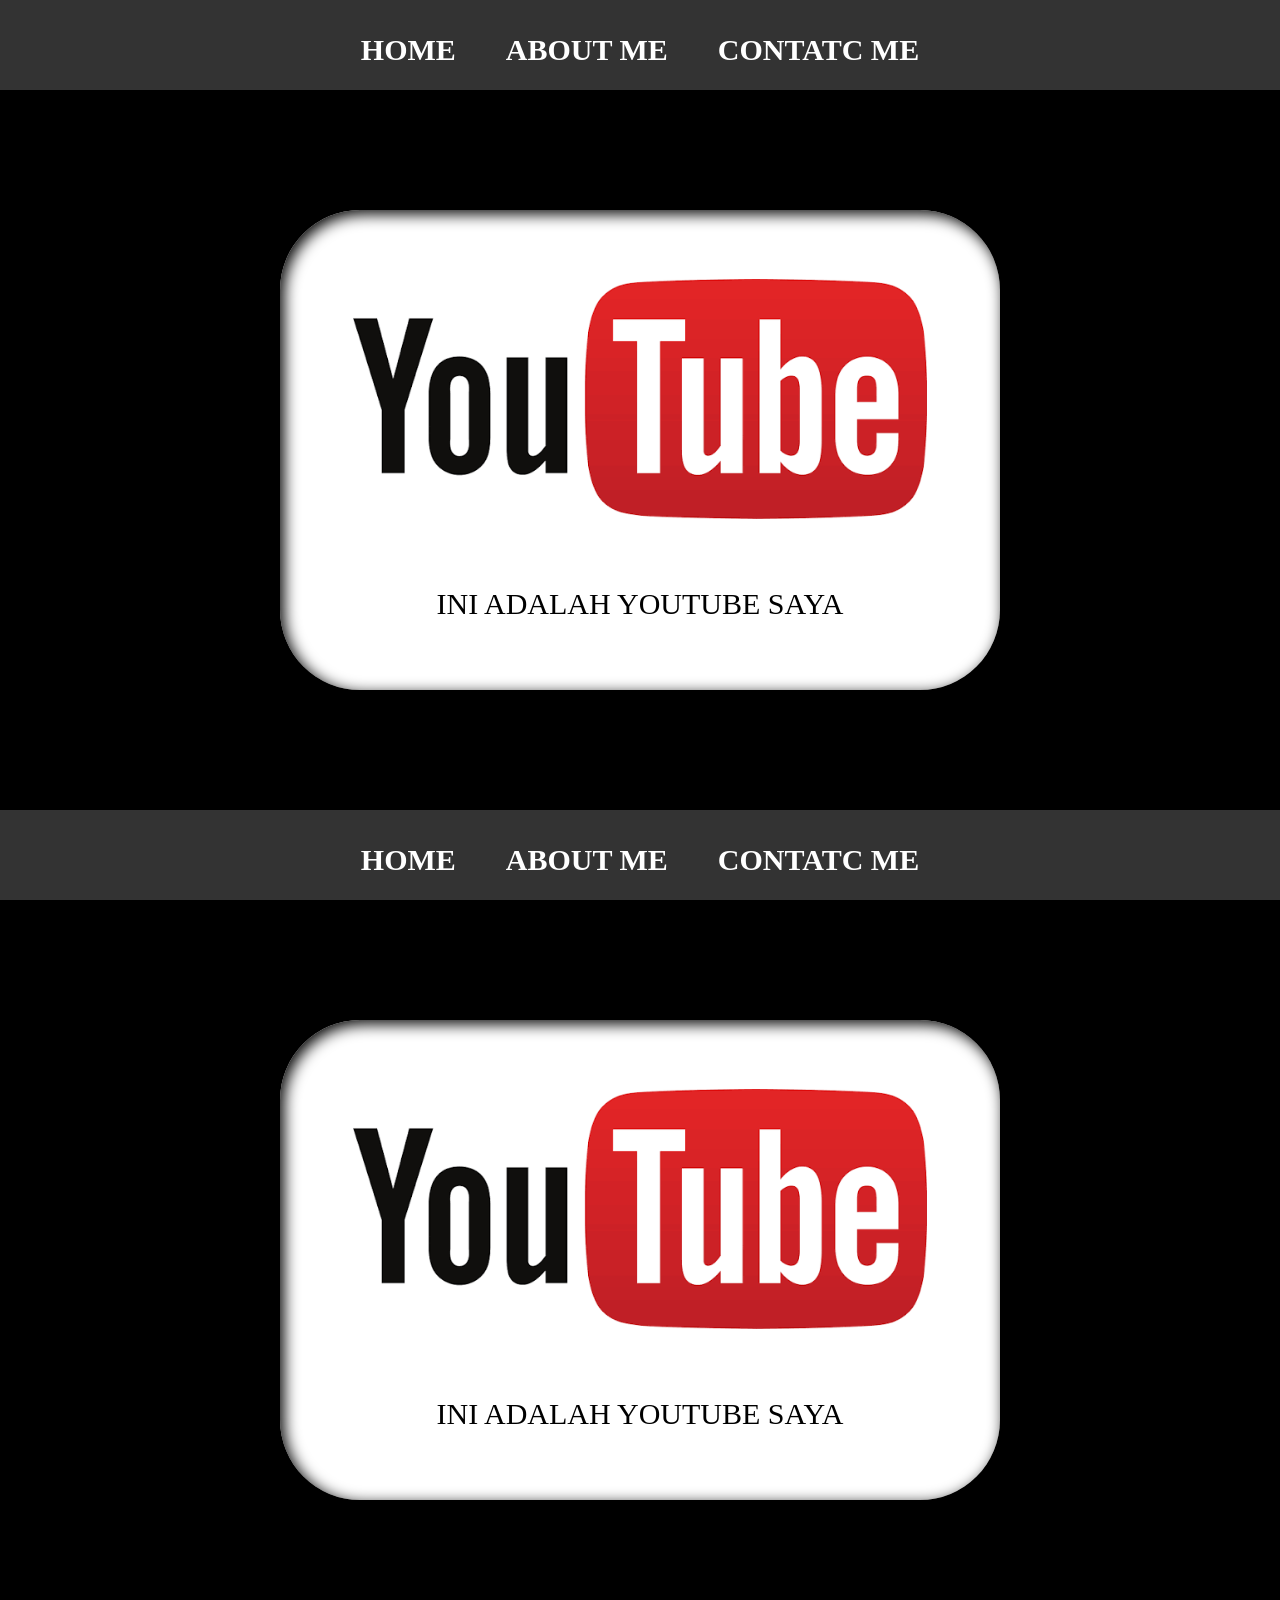
<file: index.html>
<html>
    <head>
        <title>WEB SAYA</title>
        <link rel="stylesheet" href="style.css" />
    </head>
    <body>
        <div class="container-doang">
        <!-- NAVIGATION BAR -->
         <div class="container-navbar">
            <ul class="ul-navbar">
                <li class="li-navbar">
                    <a href="#" class="a-navbar">HOME</a>
                </li>
                <li class="li-navbar">
                    <a href="about.html" class="a-navbar">ABOUT ME</a>
                </li>
                <li class="li-navbar">
                    <a href="contact.html" class="a-navbar">CONTATC ME</a>
                </li>
            </ul>
         </div>

        <!-- NAVIGATION BAR SELESAI -->

        <!-- CONTENT 1 -->
         <div class="container-content">
              <a href="https://youtube.com/@akbargoprojek?si=T3TvNFKzvQ4DfjAC" class="a-content">
                <img src="logo youtube.png" height="50%"/>
            <p>INI ADALAH YOUTUBE SAYA</p>
            </a>
         </div>
        <!-- CONTENT 1 END -->
         <html>
    <head>
        <title>WEB SAYA</title>
        <link rel="stylesheet" href="style.css" />
    </head>
    <body>
        <div class="container-doang">
        <!-- NAVIGATION BAR -->
         <div class="container-navbar">
            <ul class="ul-navbar">
                <li class="li-navbar">
                    <a href="#" class="a-navbar">HOME</a>
                </li>
                <li class="li-navbar">
                    <a href="about.html" class="a-navbar">ABOUT ME</a>
                </li>
                <li class="li-navbar">
                    <a href="contact.html" class="a-navbar">CONTATC ME</a>
                </li>
            </ul>
         </div>

        <!-- NAVIGATION BAR SELESAI -->

        <!-- CONTENT 1 -->
         <div class="container-content">
              <a href="https://youtube.com/@akbargoprojek?si=T3TvNFKzvQ4DfjAC" class="a-content">
                <img src="logo youtube.png" height="50%"/>
            <p>INI ADALAH YOUTUBE SAYA</p>
            </a>
         </div>
        <!-- CONTENT 1 END -->
</file>
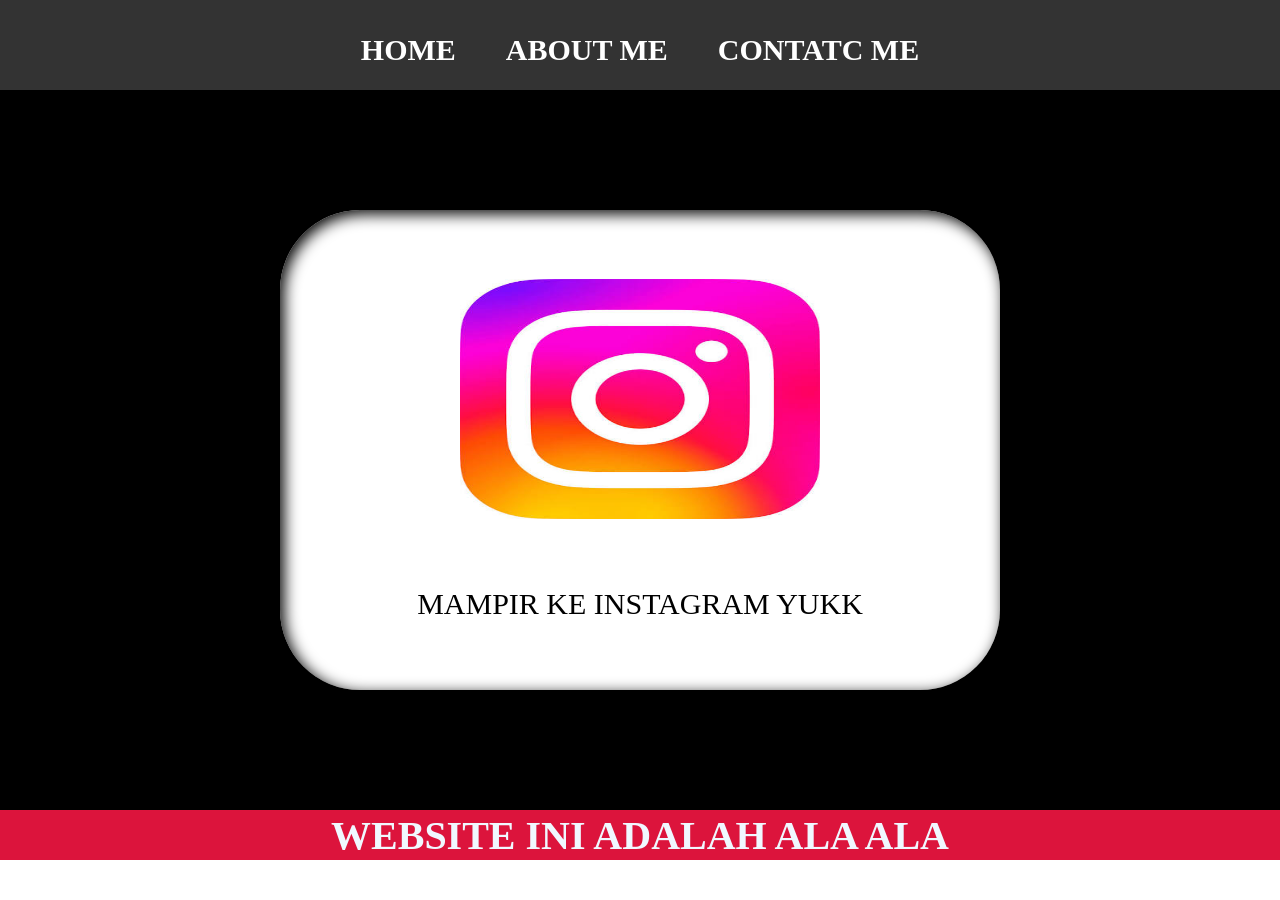
<file: about.html>
<html>
    <head>
        <title>ABOUT ME</title>
        <link rel="stylesheet" href="style.css" />
    </head>
    <body>
        <div class="container-doang">
        <!-- NAVIGATION BAR -->
         <div class="container-navbar">
            <ul class="ul-navbar">
                <li class="li-navbar">
                    <a href="index.html" class="a-navbar">HOME</a>
                </li>
                <li class="li-navbar">
                    <a href="about.html" class="a-navbar">ABOUT ME</a>
                </li>
                <li class="li-navbar">
                    <a href="contact.html" class="a-navbar">CONTATC ME</a>
                </li>
            </ul>
         </div>

        <!-- NAVIGATION BAR SELESAI -->

        <!-- CONTENT 1 -->
         <div class="container-content">         
            <a href="https://www.instagram.com/amir_akbr93?vrfl=MWJibTVvOXhsOGd3Zw==" class="a-content">
                <img src="logo instagram.jpg" class="img-content"/>
            <p>MAMPIR KE INSTAGRAM YUKK</p>
            </a>
         </div>
        <!-- CONTENT 1 END -->
         <!-- FOOTER 1 -->
         <div class="container-footer">
            <h1 class="h1-footer">WEBSITE INI ADALAH ALA ALA</h1>
         </div>
        <!-- FOOTER 1 END -->
         </div>
    </body>
</html>
</file>
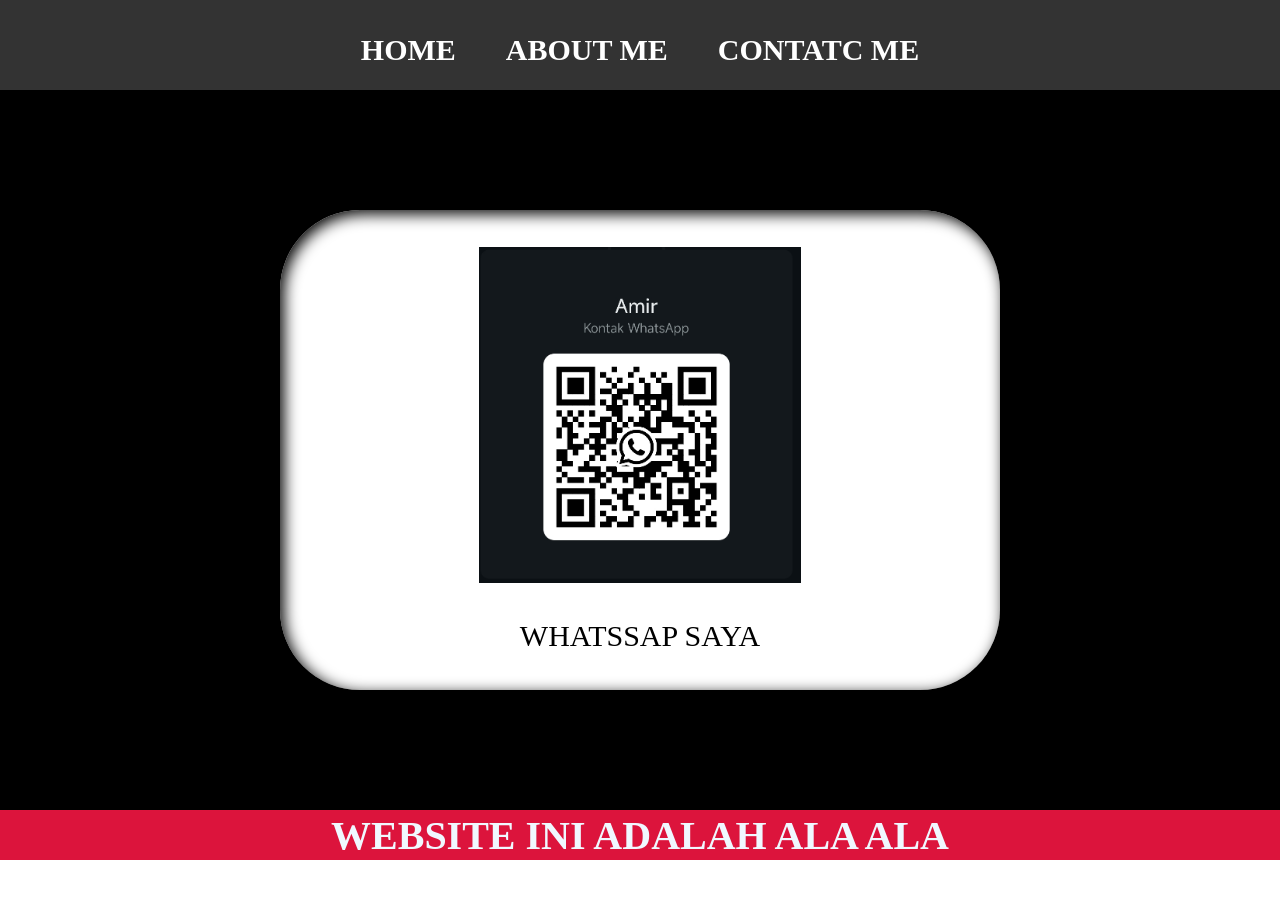
<file: contact.html>
<html>
    <head>
        <title>CONTACT ME</title>
        <link rel="stylesheet" href="style.css" />
    </head>
    <body>
        <div class="container-doang">
        <!-- NAVIGATION BAR -->
         <div class="container-navbar">
            <ul class="ul-navbar">
                <li class="li-navbar">
                    <a href="index.html" class="a-navbar">HOME</a>
                </li>
                <li class="li-navbar">
                    <a href="about.html" class="a-navbar">ABOUT ME</a>
                </li>
                <li class="li-navbar">
                    <a href="contact.html" class="a-navbar">CONTATC ME</a>
                </li>
            </ul>
         </div>

        <!-- NAVIGATION BAR SELESAI -->

        <!-- CONTENT 1 -->
         <div class="container-content">
            <a href="https://youtube.com/@akbargoprojek?si=T3TvNFKzvQ4DfjAC" class="a-content">
              <img src="WhatsApp Image 2026-10-20 at 22.22.54.jpeg" height="70%"/>
            <p>WHATSSAP SAYA</p>
            </a>
         </div>
        <!-- CONTENT 1 END -->
         <!-- FOOTER 1 -->
         <div class="container-footer">
            <h1 class="h1-footer">WEBSITE INI ADALAH ALA ALA</h1>
         </div>
        <!-- FOOTER 1 END -->
         </div>
    </body>
</html>
</file>
<file: style.css>
*,
html{
    margin: 0;
    padding: 0;
}

.container {}

.container-navbar{
    background-color:#333;
    width: 100%;
    height: 10vh;
}

.ul-navbar{
    display: flex;
    height: 100px;
    justify-content: center;
    align-items: center;
}

.li-navbar{
    list-style-type: none;
    padding: 20px;
    margin: 5px;
    color: white;
    font-size: 30px;
}

.li-navbar:hover{
    background-color: tomato;
    transition: .5s ease-in-out;
    transition-delay: .3s;
        border-radius: 8px;
}

.a-navbar {
    color:white;
    text-decoration:none;
    font-weight: 800;
}

.container-content {
    background-color: black;
    display: flex;
    justify-content: center;
    align-items: center;
    height: 80vh;
}

.a-content{
    background-color: white;
    color: black;
    text-decoration: none;
    font-size: 30px;
    width: 720px;
    height: 480px;
    display: flex;
    flex-direction: column;
    justify-content: space-evenly;
    align-items: center;border-radius:80px;
    box-shadow: -webkit-box-shadow: 5px 5px 5px 0px #000000, inset 4px 4px 15px 0px #000000, 5px 5px 15px 5px rgba(0,0,0,0); 
box-shadow: 5px 5px 5px 0px #000000, inset 4px 4px 15px 0px #000000, 5px 5px 15px 5px rgba(0,0,0,0);;
}

.img-content {
    width: 50%;
    height: 50%;
}

.container-footer{
height: 50px;
background-color: crimson;
display:flex;
justify-content: center;
align-items: center;
}

.h1-footer{
    font-size: 40px;
    color:aliceblue;
}
</file>
